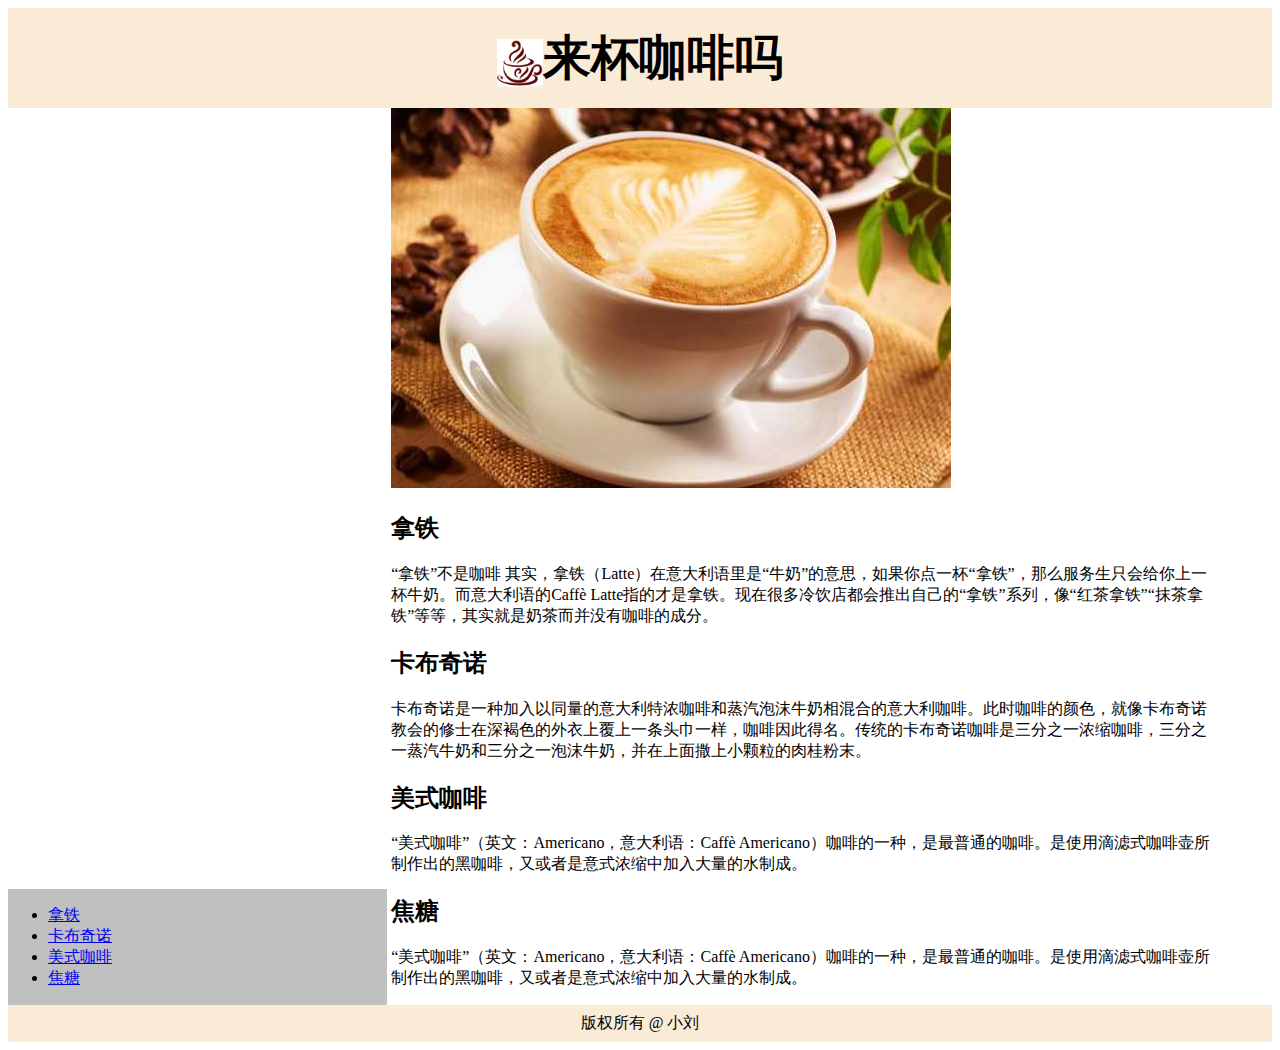
<file: index.html>
<!DOCTYPE html>
<html>
	<head>
		<meta charset="utf-8">
		<title>首页</title>
		<style type="text/css">
			boby {
				margin: 0;
			}
			table{
				width: 100%;
				min-height: 100%;
			}
			#main ul {
				list-style-type: none;
				
			}
			#header{
				height: 64px;
				text-align: center;
				padding: 18px;
				background-color: antiquewhite;
				
			}
			#header h1 {
				margin: 0;
			}
			#header .icon{
				height: 48px;
				vertical-align:middle ;
				
			}
			#left {
				display: inline-block;
				width: 30%;
				background-color: silver;
				
			}
			#right {
				display: inline-block;
				width: 65%;
				
			}
			#footer{
				text-align: center;
				padding: 8px;
				background-color: antiquewhite;				
			}
			
		</style>
		
	</head>
	<body>
		<div id="container">
			<div id="header">
				<h1  style="font-size: 48px;"><img src="0.png" class="icon"/>来杯咖啡吗</h1>
			</div>
			<div id="left">
				<ul>									
					<li>
						<a href="#lt">拿铁</a>
					</li>
					<li>
						<a href="#kb">卡布奇诺</a>
					</li>
					<li>
						<a href="ms">美式咖啡</a>
					</li>
					<li>
						<a href="jt">焦糖</a>
					</li>
				</ul>
			</div>
			<div id="right">
				<img src="1.png"alt="Coffee" >
				<h2 id="lt">拿铁</h2>
				<p>
					“拿铁”不是咖啡
					其实，拿铁（Latte）在意大利语里是“牛奶”的意思，如果你点一杯“拿铁”，那么服务生只会给你上一杯牛奶。而意大利语的Caffè Latte指的才是拿铁。现在很多冷饮店都会推出自己的“拿铁”系列，像“红茶拿铁”“抹茶拿铁”等等，其实就是奶茶而并没有咖啡的成分。
				</p>
				<h2 id="ku">卡布奇诺</h2>
				<p>
					卡布奇诺是一种加入以同量的意大利特浓咖啡和蒸汽泡沫牛奶相混合的意大利咖啡。此时咖啡的颜色，就像卡布奇诺教会的修士在深褐色的外衣上覆上一条头巾一样，咖啡因此得名。传统的卡布奇诺咖啡是三分之一浓缩咖啡，三分之一蒸汽牛奶和三分之一泡沫牛奶，并在上面撒上小颗粒的肉桂粉末。
				</p>
				<h2 id="ms">美式咖啡</h2>
				<p>
					“美式咖啡”（英文：Americano，意大利语：Caffè Americano）咖啡的一种，是最普通的咖啡。是使用滴滤式咖啡壶所制作出的黑咖啡，又或者是意式浓缩中加入大量的水制成。
				</p>
				<h2 id="jt">焦糖</h2>
				<p>
					“美式咖啡”（英文：Americano，意大利语：Caffè Americano）咖啡的一种，是最普通的咖啡。是使用滴滤式咖啡壶所制作出的黑咖啡，又或者是意式浓缩中加入大量的水制成。
				</p>
			</div>
			<div id="footer">版权所有 @ 小刘</div>
				
			
			
		</div>
	</body>
</html>
</file>
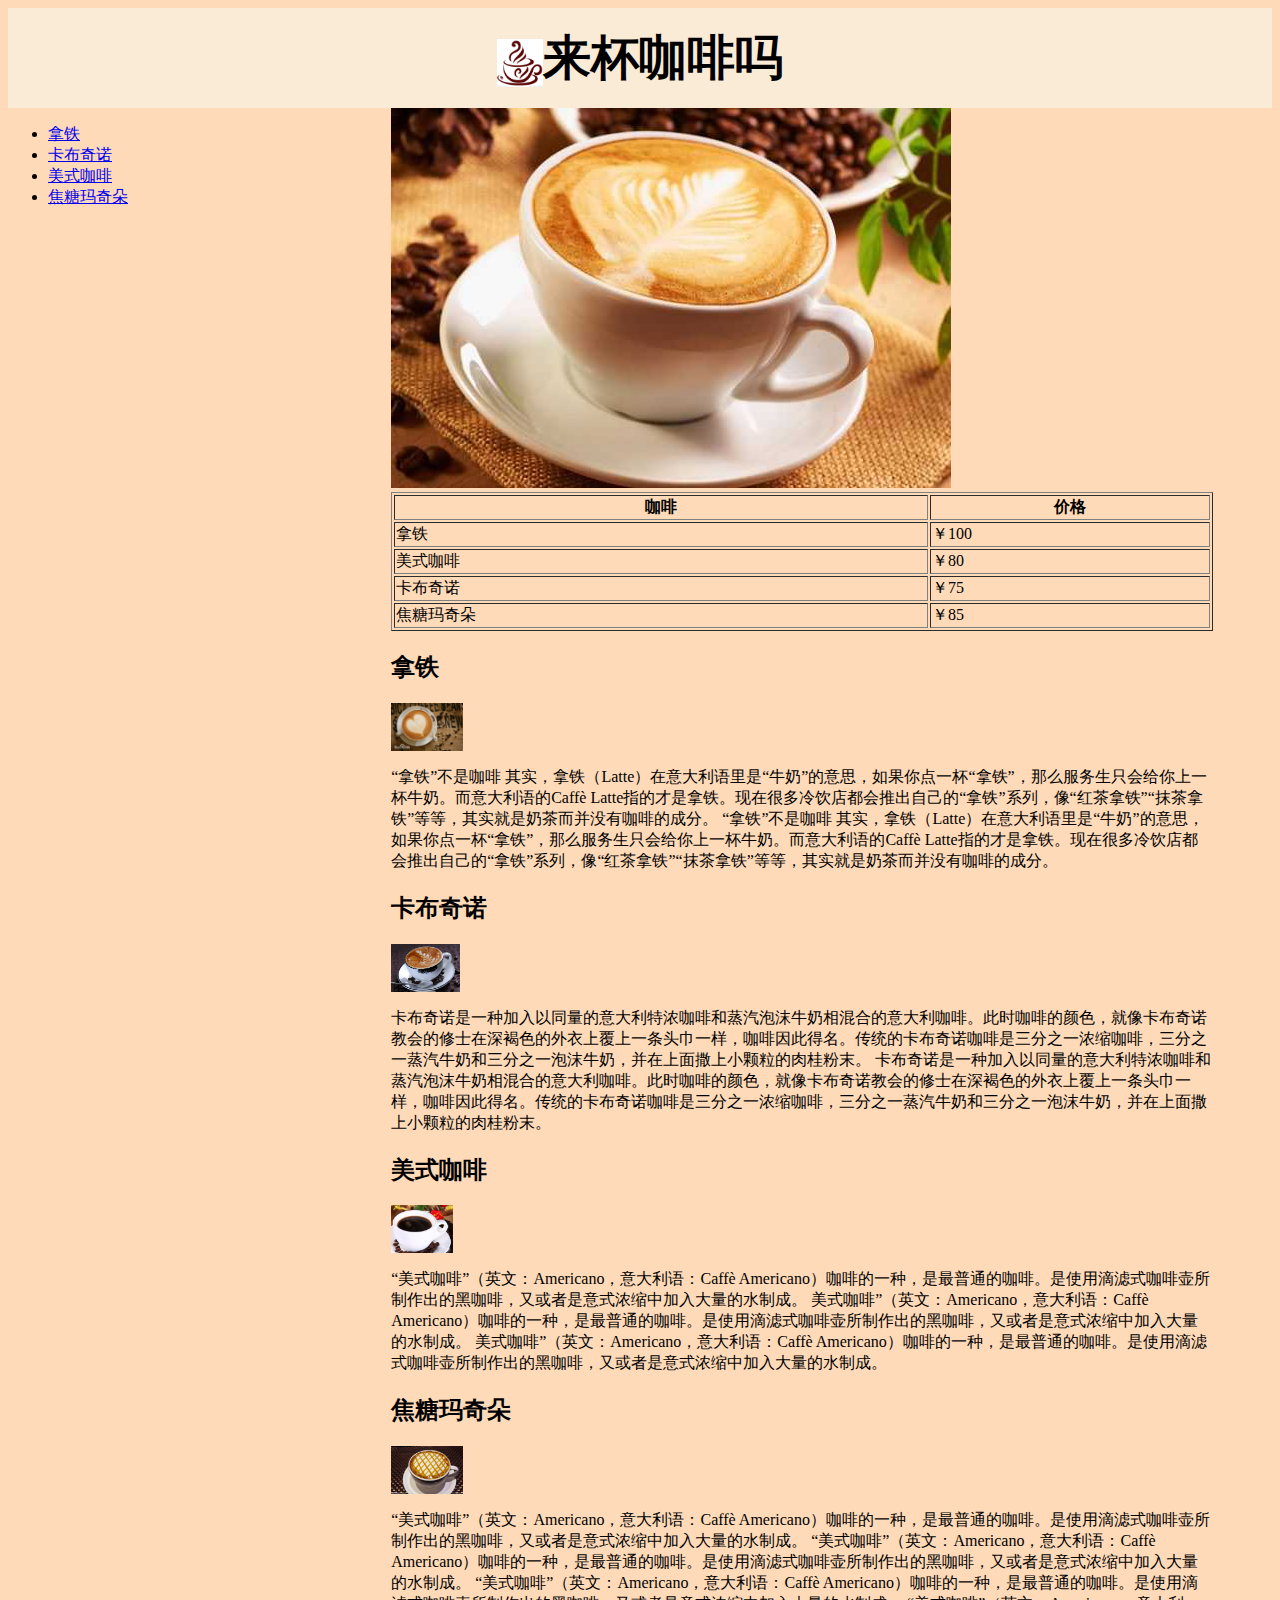
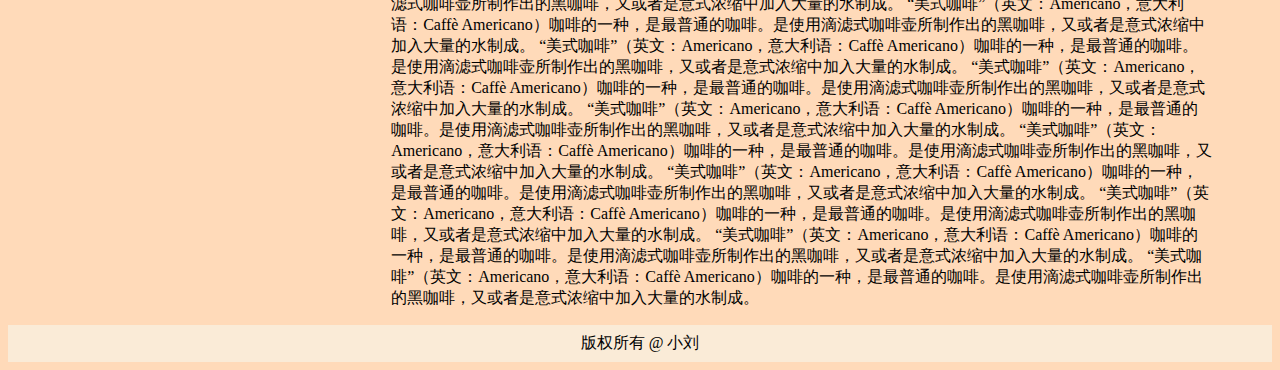
<file: 03/index.html>
<!DOCTYPE html>
<html>
	<head>
		<meta charset="utf-8">
		<title>首页</title>
		<style type="text/css">
			#boby {
				margin: 0;
				
				
			}
			table{
				width: 100%;
				min-height: 100%;
			}
			#main ul {
				list-style-type: none;
				
			}
			#header{
				height: 64px;
				text-align: center;
				padding: 18px;
				background-color: antiquewhite;
				
			}
			#header h1 {
				margin: 0;
			}
			#header .icon{
				height: 48px;
				vertical-align:middle ;
				
			}
			#left {
				display: inline-block;
				width: 30%;
				background-color: peachpuff;
				vertical-align:top;
				
			}
			#right {
				display: inline-block;
				width: 65%;
				background-color: peachpuff;
			}
			#right .icon {
				height: 48px;
				vertical-align:middle ;
				
			}
			#footer{
				text-align: center;
				padding: 8px;
				background-color: antiquewhite;				
			}
			
		</style>
		
	</head>
	<body bgcolor="peachpuff">
		<div id="container">
			<div id="header">
				<h1  style="font-size: 48px;"><img src="0.png" class="icon"/>来杯咖啡吗</h1>              
				
			</div>
			<div id="left">
				<ul>									
					<li>
						<a href="#lt">拿铁</a>
					</li>
					<li>
						<a href="#kb">卡布奇诺</a>
					</li>
					<li>
						<a href="#ms">美式咖啡</a>
					</li>
					<li>
						<a href="#jt">焦糖玛奇朵</a>
					</li>
				</ul>
			</div>
			<div id="right">
				
				<img src="1.png"alt="Coffee" >
				<table border="1">
				  <tr>
				    <th>咖啡</th>
				    <th>价格</th>
				  </tr>
				  <tr>
				    <td>拿铁</td>
				    <td>￥100</td>
				  </tr>
				  <tr>
				    <td>美式咖啡</td>
				    <td>￥80</td>
				  </tr>
				  <tr>
				    <td>卡布奇诺</td>
				    <td>￥75</td>
				  </tr>
				  <tr>
				    <td>焦糖玛奇朵</td>
				    <td>￥85</td>
				  </tr>
				</table>
				<h2 id="lt">拿铁</h2>
				<img src="5.jpg" class="icon"/>             
				<p>
					“拿铁”不是咖啡
					其实，拿铁（Latte）在意大利语里是“牛奶”的意思，如果你点一杯“拿铁”，那么服务生只会给你上一杯牛奶。而意大利语的Caffè Latte指的才是拿铁。现在很多冷饮店都会推出自己的“拿铁”系列，像“红茶拿铁”“抹茶拿铁”等等，其实就是奶茶而并没有咖啡的成分。
					“拿铁”不是咖啡
					其实，拿铁（Latte）在意大利语里是“牛奶”的意思，如果你点一杯“拿铁”，那么服务生只会给你上一杯牛奶。而意大利语的Caffè Latte指的才是拿铁。现在很多冷饮店都会推出自己的“拿铁”系列，像“红茶拿铁”“抹茶拿铁”等等，其实就是奶茶而并没有咖啡的成分。
				</p>
				<h2 id="ku">卡布奇诺</h2>
				<img src="4.jpg" class="icon"/> 
				<p>
					卡布奇诺是一种加入以同量的意大利特浓咖啡和蒸汽泡沫牛奶相混合的意大利咖啡。此时咖啡的颜色，就像卡布奇诺教会的修士在深褐色的外衣上覆上一条头巾一样，咖啡因此得名。传统的卡布奇诺咖啡是三分之一浓缩咖啡，三分之一蒸汽牛奶和三分之一泡沫牛奶，并在上面撒上小颗粒的肉桂粉末。   
					卡布奇诺是一种加入以同量的意大利特浓咖啡和蒸汽泡沫牛奶相混合的意大利咖啡。此时咖啡的颜色，就像卡布奇诺教会的修士在深褐色的外衣上覆上一条头巾一样，咖啡因此得名。传统的卡布奇诺咖啡是三分之一浓缩咖啡，三分之一蒸汽牛奶和三分之一泡沫牛奶，并在上面撒上小颗粒的肉桂粉末。   
				</p>
				<h2 id="ms">美式咖啡</h2>
				<img src="2.jpg" class="icon"/> 
				<p>
					“美式咖啡”（英文：Americano，意大利语：Caffè Americano）咖啡的一种，是最普通的咖啡。是使用滴滤式咖啡壶所制作出的黑咖啡，又或者是意式浓缩中加入大量的水制成。
					美式咖啡”（英文：Americano，意大利语：Caffè Americano）咖啡的一种，是最普通的咖啡。是使用滴滤式咖啡壶所制作出的黑咖啡，又或者是意式浓缩中加入大量的水制成。
					美式咖啡”（英文：Americano，意大利语：Caffè Americano）咖啡的一种，是最普通的咖啡。是使用滴滤式咖啡壶所制作出的黑咖啡，又或者是意式浓缩中加入大量的水制成。
				</p>
				<h2 id="jt">焦糖玛奇朵</h2>
				<img src="3.jpg" class="icon"/> 
				<p>
					“美式咖啡”（英文：Americano，意大利语：Caffè Americano）咖啡的一种，是最普通的咖啡。是使用滴滤式咖啡壶所制作出的黑咖啡，又或者是意式浓缩中加入大量的水制成。
										“美式咖啡”（英文：Americano，意大利语：Caffè Americano）咖啡的一种，是最普通的咖啡。是使用滴滤式咖啡壶所制作出的黑咖啡，又或者是意式浓缩中加入大量的水制成。
															“美式咖啡”（英文：Americano，意大利语：Caffè Americano）咖啡的一种，是最普通的咖啡。是使用滴滤式咖啡壶所制作出的黑咖啡，又或者是意式浓缩中加入大量的水制成。
																				“美式咖啡”（英文：Americano，意大利语：Caffè Americano）咖啡的一种，是最普通的咖啡。是使用滴滤式咖啡壶所制作出的黑咖啡，又或者是意式浓缩中加入大量的水制成。
																				
																				
																									“美式咖啡”（英文：Americano，意大利语：Caffè Americano）咖啡的一种，是最普通的咖啡。是使用滴滤式咖啡壶所制作出的黑咖啡，又或者是意式浓缩中加入大量的水制成。
																									
																														“美式咖啡”（英文：Americano，意大利语：Caffè Americano）咖啡的一种，是最普通的咖啡。是使用滴滤式咖啡壶所制作出的黑咖啡，又或者是意式浓缩中加入大量的水制成。
																																			“美式咖啡”（英文：Americano，意大利语：Caffè Americano）咖啡的一种，是最普通的咖啡。是使用滴滤式咖啡壶所制作出的黑咖啡，又或者是意式浓缩中加入大量的水制成。
																																								“美式咖啡”（英文：Americano，意大利语：Caffè Americano）咖啡的一种，是最普通的咖啡。是使用滴滤式咖啡壶所制作出的黑咖啡，又或者是意式浓缩中加入大量的水制成。
																																													“美式咖啡”（英文：Americano，意大利语：Caffè Americano）咖啡的一种，是最普通的咖啡。是使用滴滤式咖啡壶所制作出的黑咖啡，又或者是意式浓缩中加入大量的水制成。
																																																		“美式咖啡”（英文：Americano，意大利语：Caffè Americano）咖啡的一种，是最普通的咖啡。是使用滴滤式咖啡壶所制作出的黑咖啡，又或者是意式浓缩中加入大量的水制成。
																																																							“美式咖啡”（英文：Americano，意大利语：Caffè Americano）咖啡的一种，是最普通的咖啡。是使用滴滤式咖啡壶所制作出的黑咖啡，又或者是意式浓缩中加入大量的水制成。
																																																												“美式咖啡”（英文：Americano，意大利语：Caffè Americano）咖啡的一种，是最普通的咖啡。是使用滴滤式咖啡壶所制作出的黑咖啡，又或者是意式浓缩中加入大量的水制成。
																																																												
				</p>
			</div>
			<div id="footer">版权所有 @ 小刘</div>
				
			
			
		</div>
	</body>
</html>
</file>
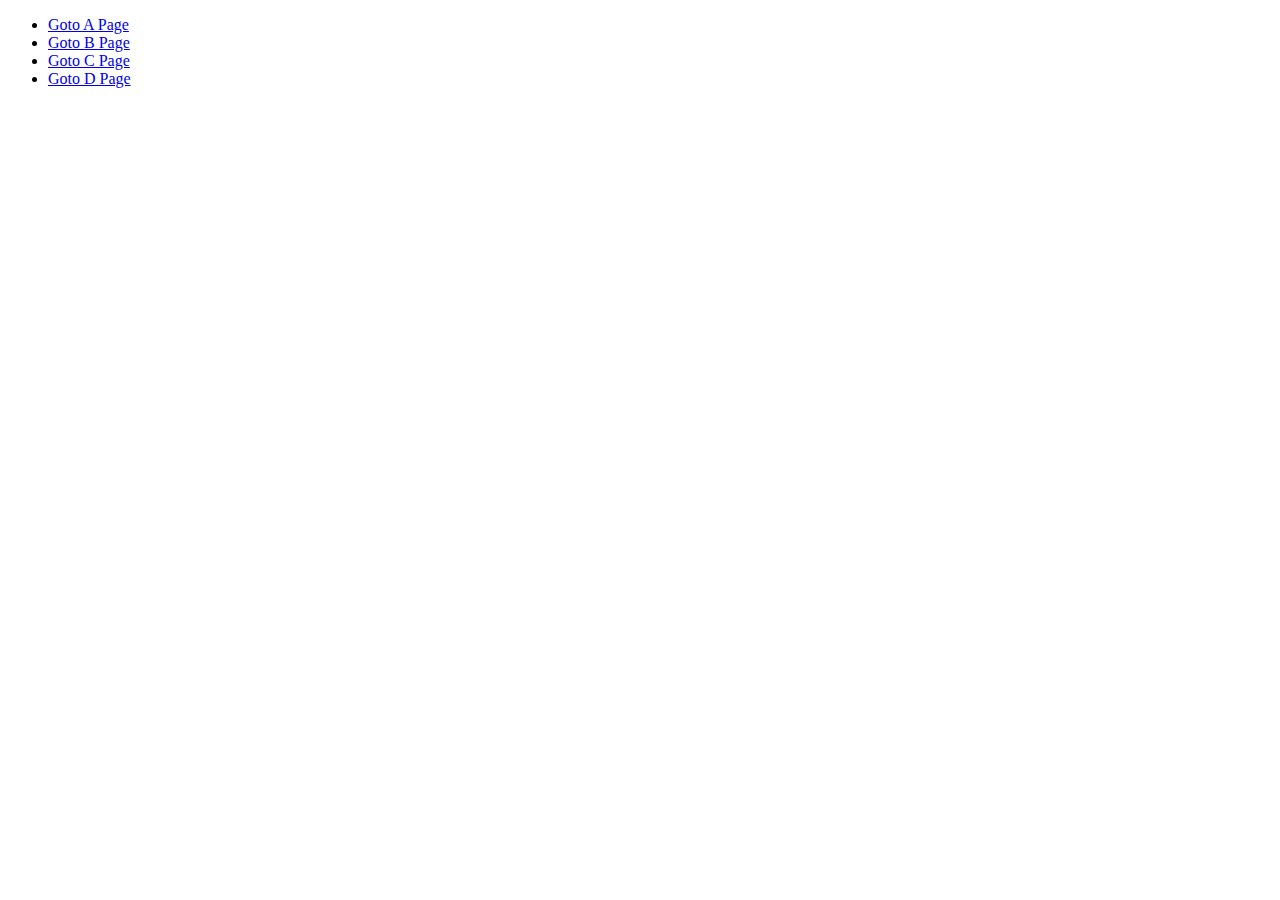
<file: 1111/index.html>
<!DOCTYPE html>
<html>
	<head>
		<meta charset="utf-8">
		<title></title>
	</head>
	<body>
		<ul>
		<li><a href="a.html">Goto A Page</a></li>
		<li><a href="b.html">Goto B Page</a></li>
		<li><a href="b.html">Goto C Page</a></li>
		<li><a href="b.html">Goto D Page</a></li>
		
	</body>
</html>
</file>
